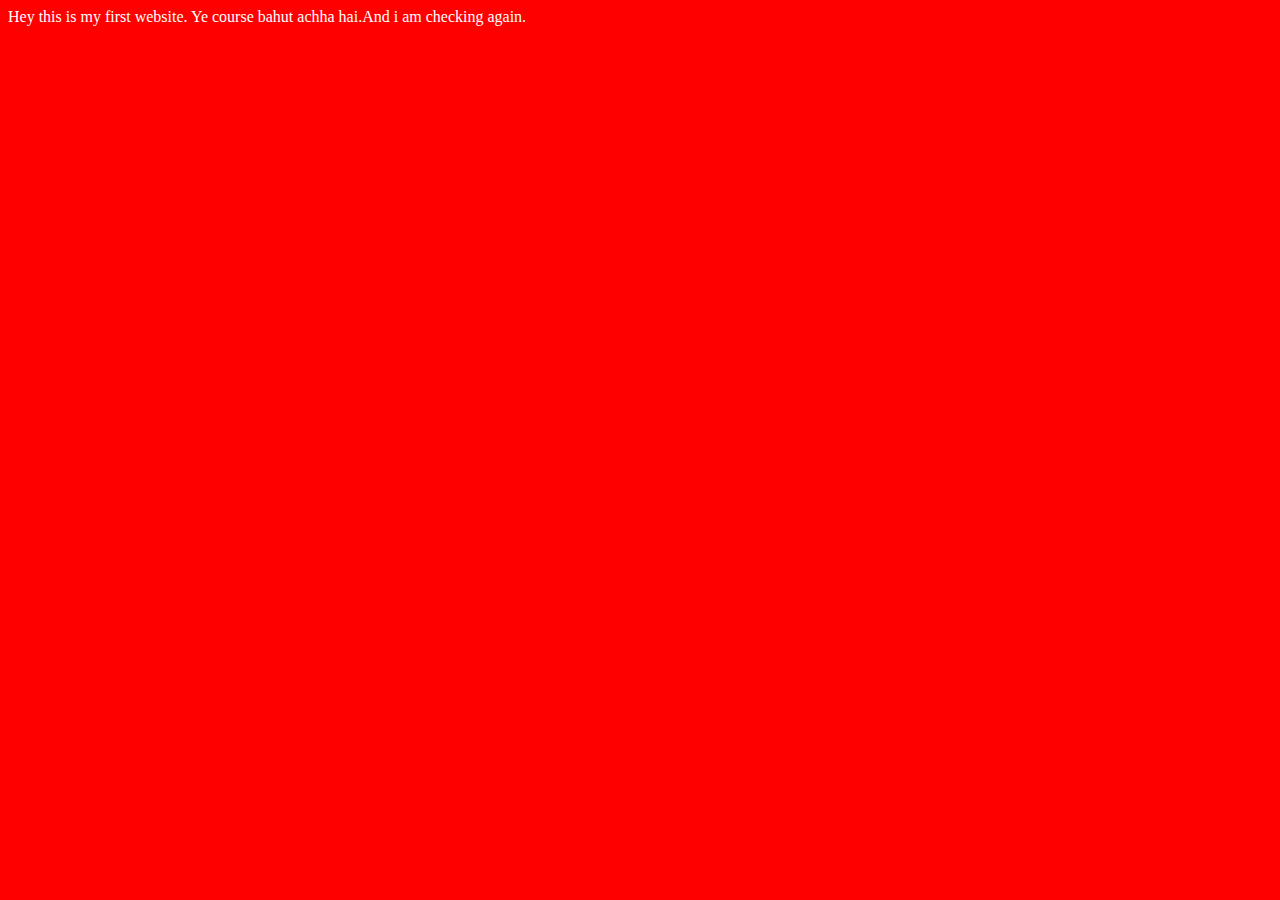
<file: index.html>
<!DOCTYPE html>
<html lang="en">
<head>
    <meta charset="UTF-8">
    <meta name="viewport" content="width=device-width, initial-scale=1.0">
    <title>Web developement course</title>
    <link rel="stylesheet" href="style.css">
    <script src="script.js"></script>
</head>
<body>
 Hey this is my first website. Ye course bahut achha hai.And i am checking again.  
</body>
</html>
<script></script>
</file>
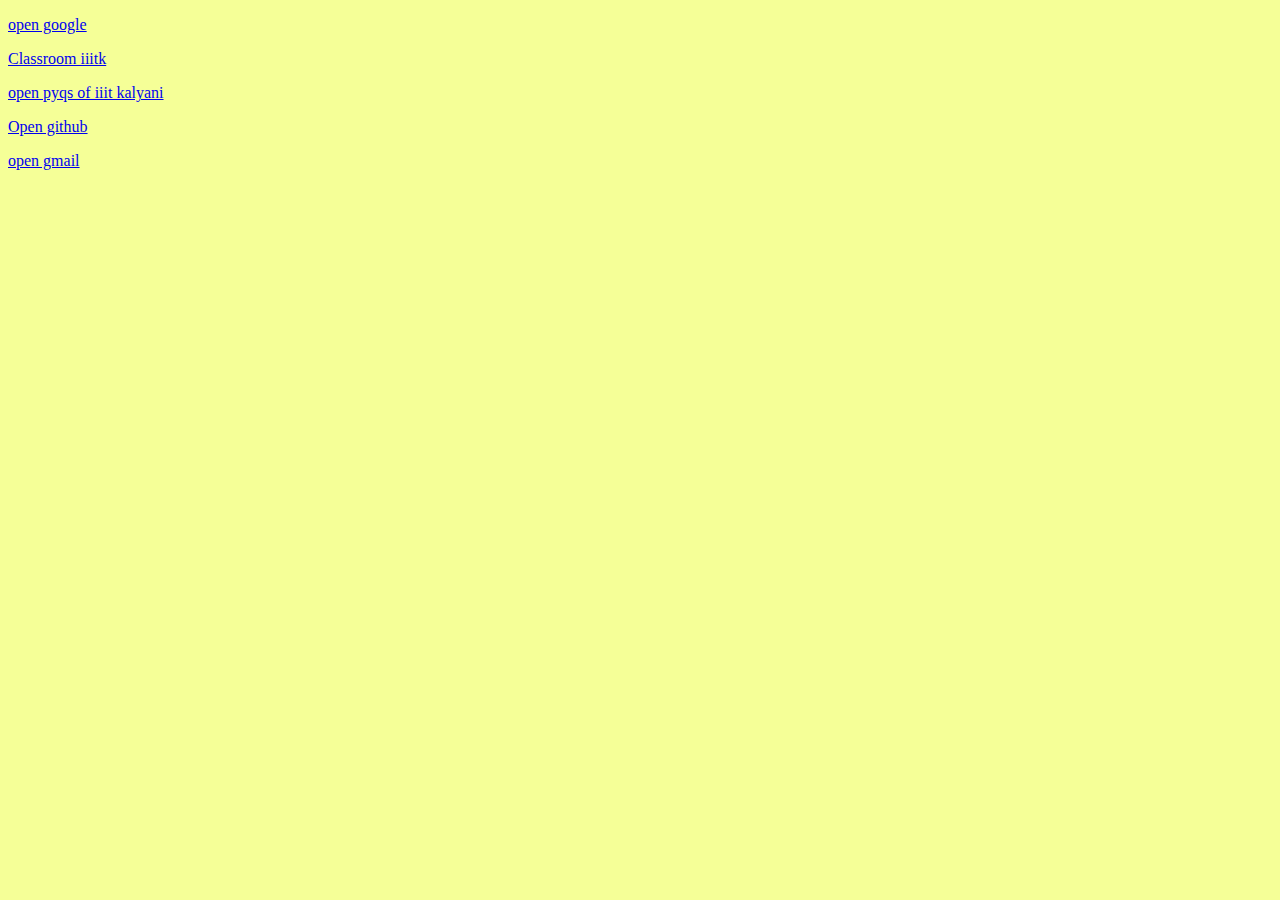
<file: taskbar/taskbark.html>
<!DOCTYPE html>
<html lang="en">
<head>
    <meta charset="UTF-8">
    <meta name="viewport" content="width=device-width, initial-scale=1.0">
    <title>Task Bar Sujeet Kumar</title>
    <link rel="stylesheet" href="style.css">
    <script src="working.js"></script>
</head>
<body>
    
    <p><a href="https://www.google.com"> open google</a></p>
    <p><a href="https://classroom.google.com/u/1/"> Classroom iiitk </ahref></a></p>
    <p><a href="https://drive.google.com/drive/u/1/folders/1X3AEV93QzFJU531xGhjzTGuRuUYpjXcd">open pyqs of iiit kalyani</a></p>
    <p><a href="https://www.github.com"> Open github</a></p>
    <p><a href = "https://www.gmail.com">open gmail</a></p>
    
</body>
</html>
</file>
<file: style.css>
body{
    background-color: red;
    color: white;

}
</file>
<file: taskbar/style.css>
body{
    background-color :rgb(245, 255, 151);
    
}
</file>
